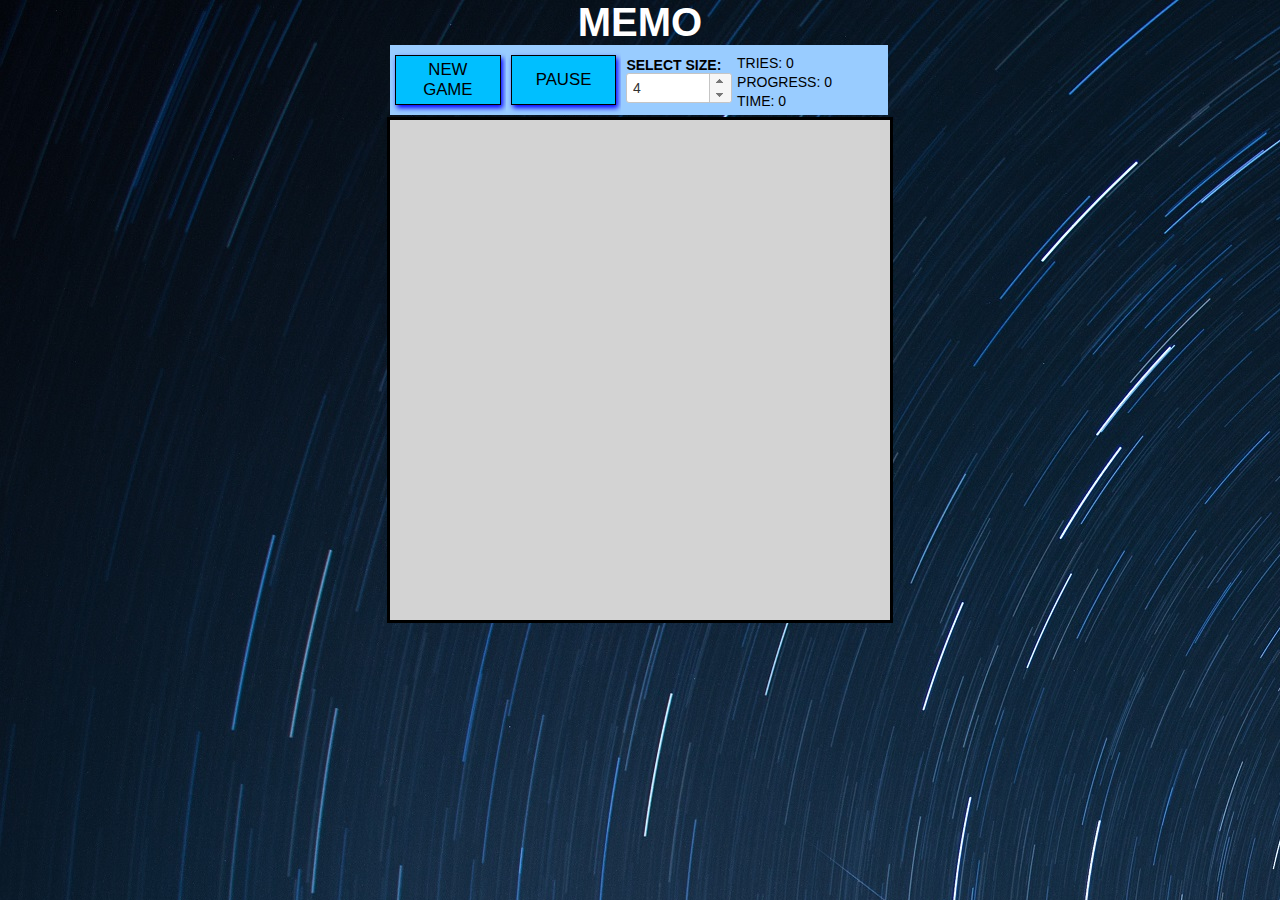
<file: index.html>
<!DOCTYPE html>
<html>
  <head>
    <meta charset="utf-8">
      <meta name="Author" content="Andrzej Globisz">
      <meta name="Description" content="Memo Game">
    <meta name="viewport" content="width=device-width, initial-scale=1">
    <title>Memo game</title>

    <link href="styles/styles.css" type="text/css" rel="stylesheet">
      <link rel="stylesheet" href="styles/jquery-ui.css">

  </head>
  <header>
      <h1>MEMO</h1>

  </header>
  <body>

        <div class="board boardM">
        <nav>
            <div>
            <button id="navButtonStart" class="navButton navButtonM">NEW GAME</button>
            </div>

            <div>
            <button id="navButtonPause" class="navButton navButtonM">PAUSE</button>
            </div>

            <div>
                <label for="sizeInput"><strong>SELECT SIZE:</strong></label>
                <input id="sizeInput" name="sizeInput sizeInputM" min="4" max="14" value="4" step="2">

            </div>
            
            <div class="results resultsM">
                <p id="pTries">TRIES: 0</p>
                <p id="pProgress">PROGRESS: 0</p>
                <p  id="pTime">TIME: 0</p>
            </div>
        </nav>

        <canvas id="canvas" class="canvas canvasM" width="500px" height="500px"></canvas>
            <h1 id="captionVictory">VICTORY!</h1>
        </div>

  </body>
  <script src='scripts/jquery.js'></script>
  <script src='scripts/jquery-ui.js'></script>

  <script src='scripts/main.js'></script>

</html>
</file>
<file: styles/styles.css>
* {
  box-sizing: border-box;
  margin:0;
}

html {
  font-family: sans-serif;
  font-size: 10px;
  width:100%;
  min-width: 510px;
}

h1{
   text-align: center;
   font-size:4em;
   color:white;
 }

h2{
  text-align: center;
  font-size:2em;
}

body {
  background-image: url("../images/sky.jpg");
}

nav {
  padding-left: 3px;
  font-size: 1.4em;
  display: inline-block;  
  margin: 0 auto;  
  width:100%;
}

nav div {
  padding: 1%;
  width:23%;
  float:left;
  height:70px;
  display: flex;
  flex-direction: column;
  justify-content: center;
  background-color: rgb(153, 204, 255);
}

nav div p {
  padding-top:3px;
  }

  .navButton{
  font-size:1.2em;
  background-color: deepskyblue;
  border: 1px solid black;
  box-shadow:  2px 3px 5px blue;
  height: 3em;
  outline: none;
}

.navButton:hover{
  color:white;
  text-shadow:2px 2px 1px blue;
  text-shadow:-2px -2px 1px blue;
  cursor: pointer;
}

.navButton:active {
  box-shadow: inset 2px 2px 1px blue,
  inset 2px 3px 5px rgba(0,0,0,0.3),
  inset -2px -3px 5px rgba(0,0,255,0.5);
}

.results{
  padding:0;
  width:30%;
}

#test {
  visibility: visible;
}

@media only screen and (min-device-width: 506px) {

  .board {
    margin: 0 auto;
    width:506px;
  }

  .canvas {
    box-sizing: content-box;
    border:3px solid black;
    width:500px;
    margin: 0 auto;
    height:500px;
    background-color: lightgrey;
  }
}


@media only screen and (max-device-width: 505px) {

    .canvas {
    box-sizing: content-box;
    border:3px solid black;
    width: 100vw;
    margin: 0 auto;
    background-color: lightgrey;
  }

  .board {
    margin: 0 auto;
    width: 100vw;
  }

  html{
    width:100vw;
    min-width: 0;
  }
}

#captionVictory{
  background-color: black;
  border-radius: 20px;
  border: 3px white solid;
  position:absolute;
  top:50%;
  left:50%;
  transform: translateX(-50%);
  padding:1em;
  display: none;
  transition: 1s all;
}
</file>
